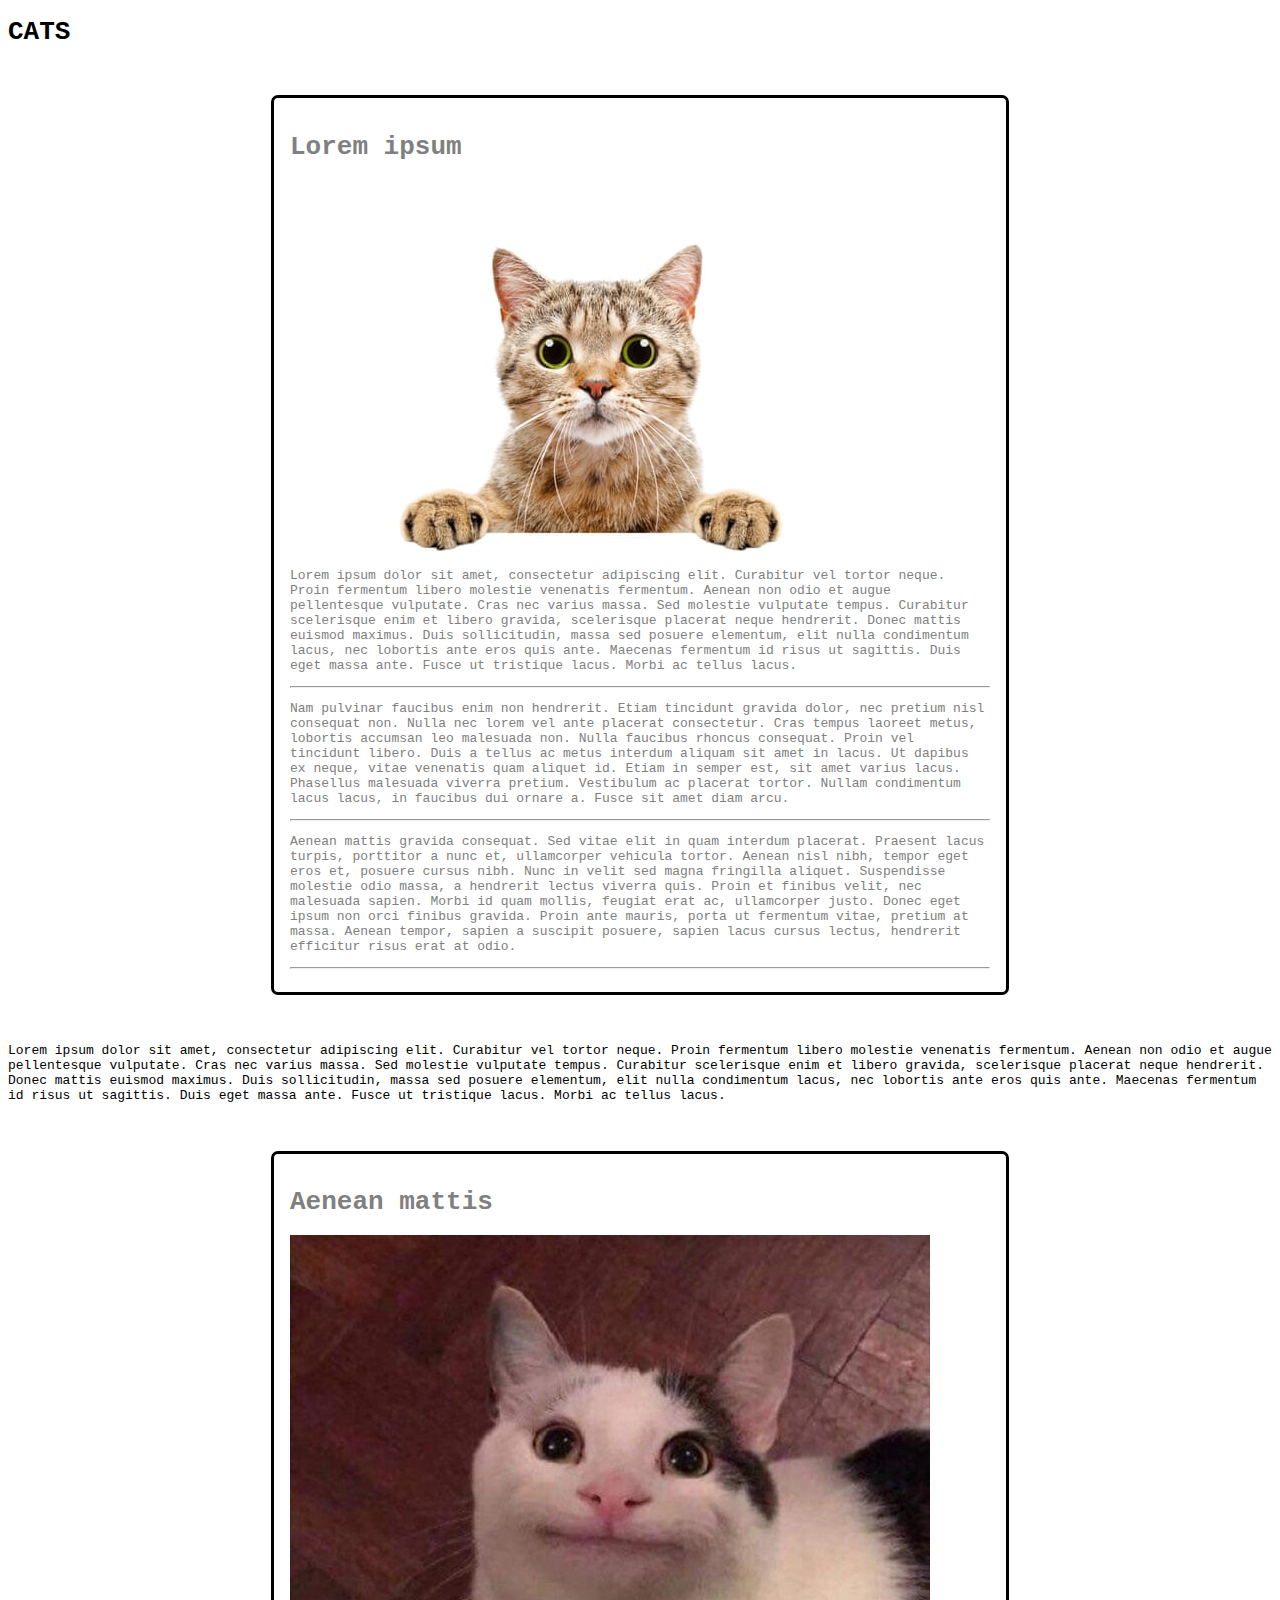
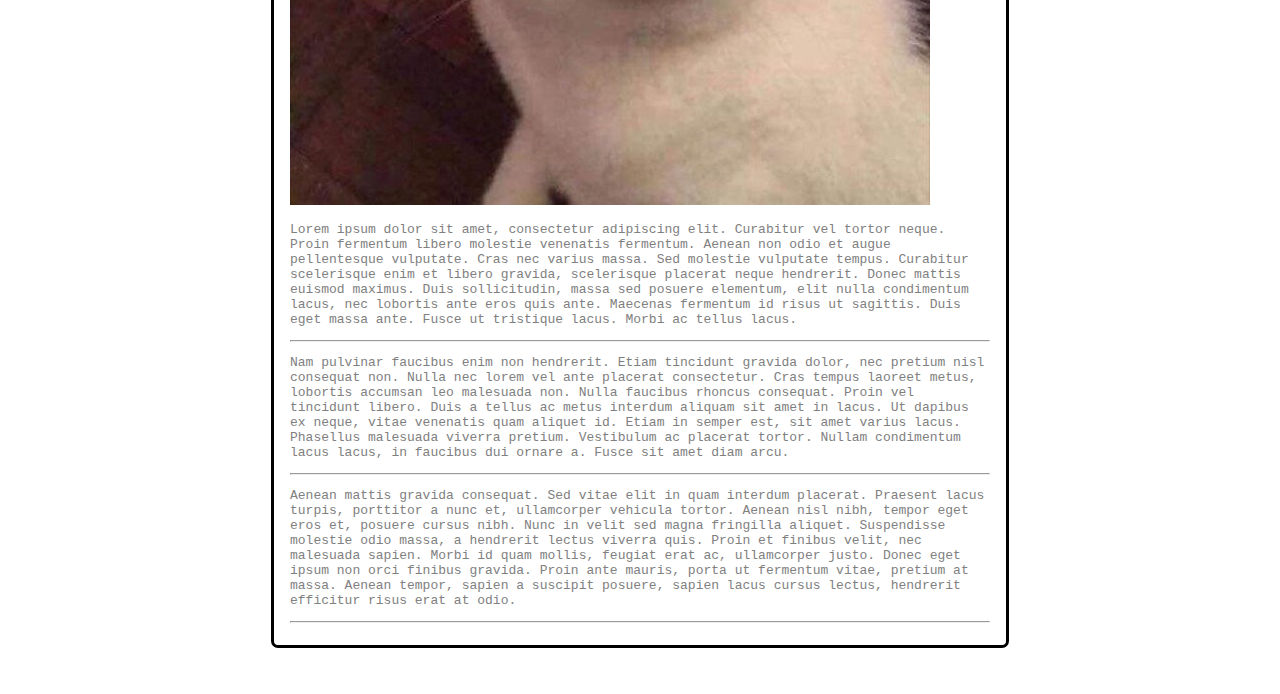
<file: 01_AULA_HTML_CSS/index.html>
<!DOCTYPE html>
<html lang="en">

<head>
    <meta charset="UTF-8">
    <meta name="viewport" content="width=device-width, initial-scale=1.0">
    <title>Aula HTML & CSS</title>

    <link rel="stylesheet" href="estilo.css">
</head>

<body>
    <h1>CATS</h1>
    <div class="container">
        <h1 id="part_1">Lorem ipsum</h1>
        <img src="images/cat.jpg">
        <p>
            Lorem ipsum dolor sit amet, consectetur adipiscing elit. Curabitur vel tortor neque. Proin fermentum libero
            molestie venenatis fermentum. Aenean non odio et augue pellentesque vulputate. Cras nec varius massa. Sed
            molestie vulputate tempus. Curabitur scelerisque enim et libero gravida, scelerisque placerat neque
            hendrerit. Donec mattis euismod maximus. Duis sollicitudin, massa sed posuere elementum, elit nulla
            condimentum lacus, nec lobortis ante eros quis ante. Maecenas fermentum id risus ut sagittis. Duis eget
            massa ante. Fusce ut tristique lacus. Morbi ac tellus lacus.
        </p>
        <hr>
        <p>
            Nam pulvinar faucibus enim non hendrerit. Etiam tincidunt gravida dolor, nec pretium nisl consequat non.
            Nulla nec lorem vel ante placerat consectetur. Cras tempus laoreet metus, lobortis accumsan leo malesuada
            non. Nulla faucibus rhoncus consequat. Proin vel tincidunt libero. Duis a tellus ac metus interdum aliquam
            sit amet in lacus. Ut dapibus ex neque, vitae venenatis quam aliquet id. Etiam in semper est, sit amet
            varius lacus. Phasellus malesuada viverra pretium. Vestibulum ac placerat tortor. Nullam condimentum lacus
            lacus, in faucibus dui ornare a. Fusce sit amet diam arcu.
        </p>
        <hr>
        <p>
            Aenean mattis gravida consequat. Sed vitae elit in quam interdum placerat. Praesent lacus turpis,
            porttitor
            a nunc et, ullamcorper vehicula tortor. Aenean nisl nibh, tempor eget eros et, posuere cursus nibh. Nunc
            in
            velit sed magna fringilla aliquet. Suspendisse molestie odio massa, a hendrerit lectus viverra quis.
            Proin
            et finibus velit, nec malesuada sapien. Morbi id quam mollis, feugiat erat ac, ullamcorper justo. Donec
            eget
            ipsum non orci finibus gravida. Proin ante mauris, porta ut fermentum vitae, pretium at massa. Aenean
            tempor, sapien a suscipit posuere, sapien lacus cursus lectus, hendrerit efficitur risus erat at odio.
        </p>
        <hr>
    </div>

    <p>
        Lorem ipsum dolor sit amet, consectetur adipiscing elit. Curabitur vel tortor neque. Proin fermentum libero
        molestie venenatis fermentum. Aenean non odio et augue pellentesque vulputate. Cras nec varius massa. Sed
        molestie vulputate tempus. Curabitur scelerisque enim et libero gravida, scelerisque placerat neque
        hendrerit. Donec mattis euismod maximus. Duis sollicitudin, massa sed posuere elementum, elit nulla
        condimentum lacus, nec lobortis ante eros quis ante. Maecenas fermentum id risus ut sagittis. Duis eget
        massa ante. Fusce ut tristique lacus. Morbi ac tellus lacus.
    </p>

    <div class="container">
        <h1 id="part_2">Aenean mattis</h1>
        <img src="images/smile.jpg">
        <p id="part_2_paragrafo_1">
            Lorem ipsum dolor sit amet, consectetur adipiscing elit. Curabitur vel tortor neque. Proin fermentum libero
            molestie venenatis fermentum. Aenean non odio et augue pellentesque vulputate. Cras nec varius massa. Sed
            molestie vulputate tempus. Curabitur scelerisque enim et libero gravida, scelerisque placerat neque
            hendrerit. Donec mattis euismod maximus. Duis sollicitudin, massa sed posuere elementum, elit nulla
            condimentum lacus, nec lobortis ante eros quis ante. Maecenas fermentum id risus ut sagittis. Duis eget
            massa ante. Fusce ut tristique lacus. Morbi ac tellus lacus.
        </p>
        <hr>
        <p id="part_2_paragrafo_2">
            Nam pulvinar faucibus enim non hendrerit. Etiam tincidunt gravida dolor, nec pretium nisl consequat non.
            Nulla nec lorem vel ante placerat consectetur. Cras tempus laoreet metus, lobortis accumsan leo malesuada
            non. Nulla faucibus rhoncus consequat. Proin vel tincidunt libero. Duis a tellus ac metus interdum aliquam
            sit amet in lacus. Ut dapibus ex neque, vitae venenatis quam aliquet id. Etiam in semper est, sit amet
            varius lacus. Phasellus malesuada viverra pretium. Vestibulum ac placerat tortor. Nullam condimentum lacus
            lacus, in faucibus dui ornare a. Fusce sit amet diam arcu.
        </p>
        <hr>
        <p id="part_2_paragrafo_3">
            Aenean mattis gravida consequat. Sed vitae elit in quam interdum placerat. Praesent lacus turpis, porttitor
            a nunc et, ullamcorper vehicula tortor. Aenean nisl nibh, tempor eget eros et, posuere cursus nibh. Nunc in
            velit sed magna fringilla aliquet. Suspendisse molestie odio massa, a hendrerit lectus viverra quis. Proin
            et finibus velit, nec malesuada sapien. Morbi id quam mollis, feugiat erat ac, ullamcorper justo. Donec eget
            ipsum non orci finibus gravida. Proin ante mauris, porta ut fermentum vitae, pretium at massa. Aenean
            tempor, sapien a suscipit posuere, sapien lacus cursus lectus, hendrerit efficitur risus erat at odio.
        </p>
        <hr>
    </div>

</body>

</html>
</file>
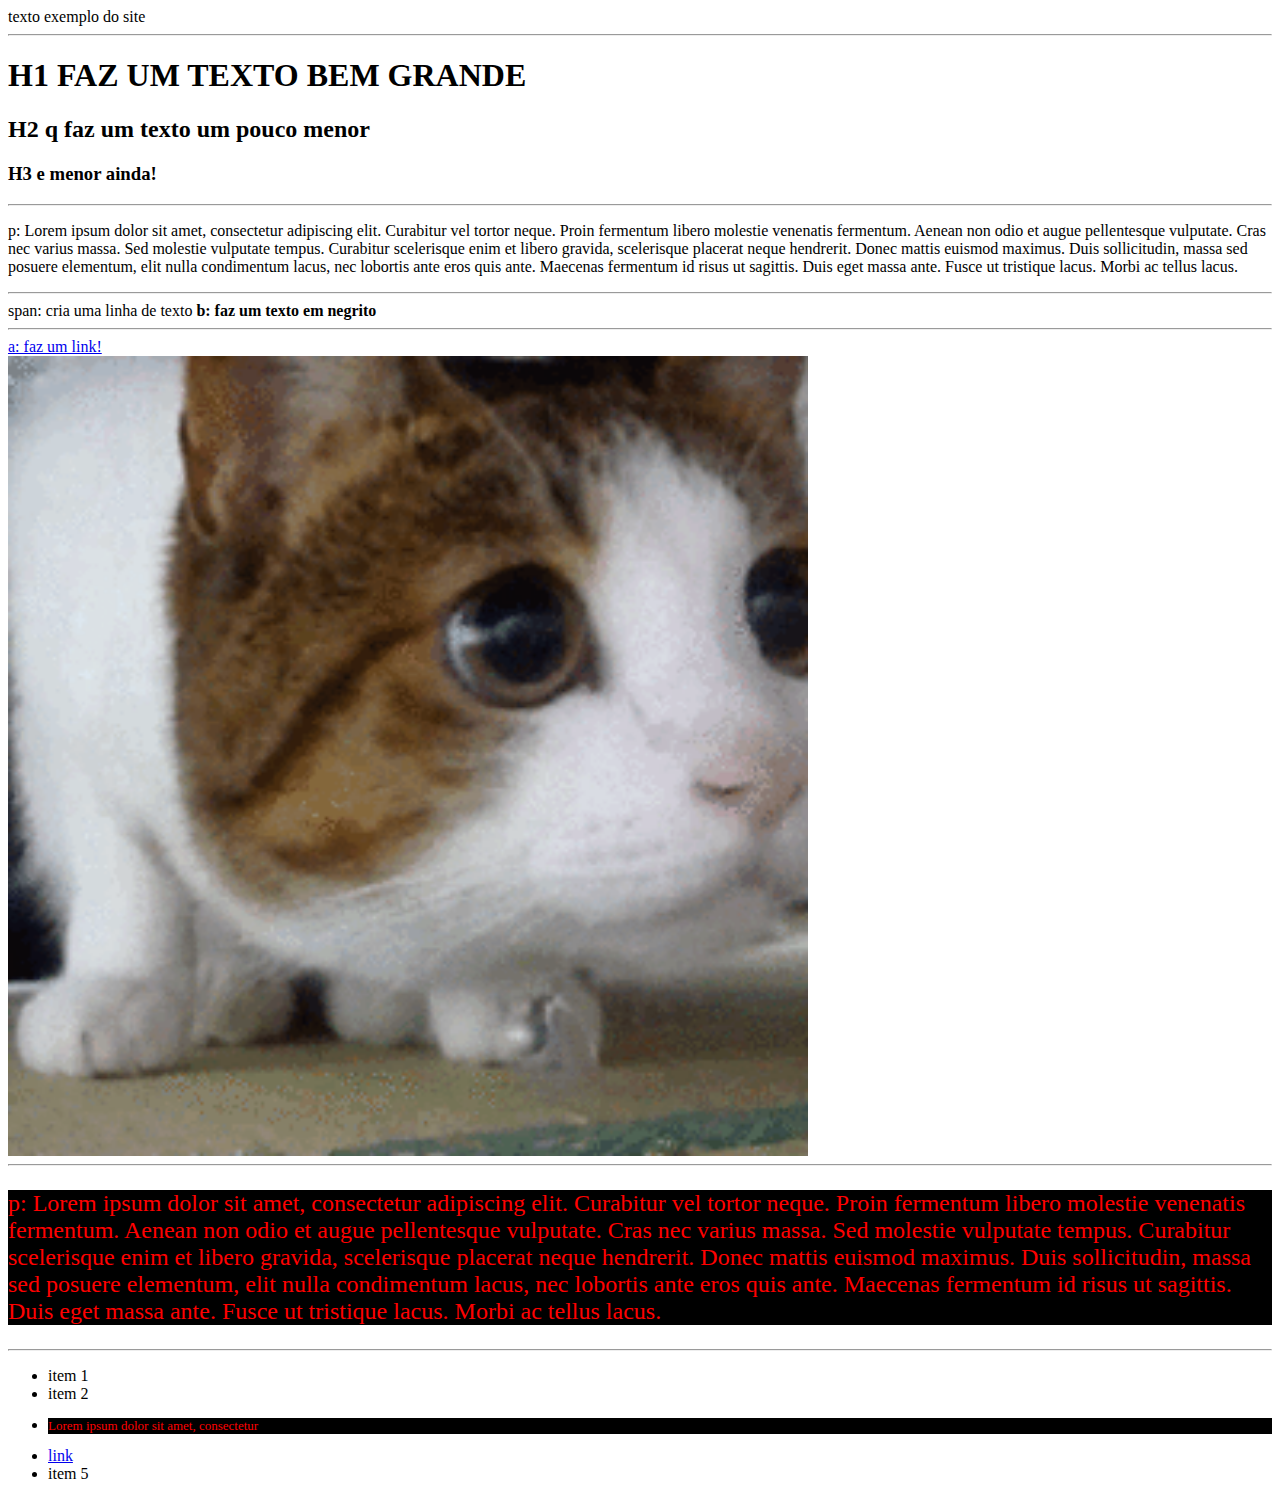
<file: site.html>
<html>

<head>
    <title>ESSE EH O TITULO DA NOSSA PAGINA!!!</title>
</head>

<body>

    texto exemplo do site

    <hr>

    <h1>H1 FAZ UM TEXTO BEM GRANDE</h1>
    <h2>H2 q faz um texto um pouco menor</h2>
    <h3>H3 e menor ainda!</h3>

    <hr>

    <p>p: Lorem ipsum dolor sit amet, consectetur adipiscing elit. Curabitur vel tortor neque. Proin fermentum libero
        molestie venenatis fermentum. Aenean non odio et augue pellentesque vulputate. Cras nec varius massa. Sed
        molestie vulputate tempus. Curabitur scelerisque enim et libero gravida, scelerisque placerat neque hendrerit.
        Donec mattis euismod maximus. Duis sollicitudin, massa sed posuere elementum, elit nulla condimentum lacus, nec
        lobortis ante eros quis ante. Maecenas fermentum id risus ut sagittis. Duis eget massa ante. Fusce ut tristique
        lacus. Morbi ac tellus lacus.
    </p>

    <hr>

    <span>span: cria uma linha de texto</span>

    <b>b: faz um texto em negrito</b>

    <br>

    <hr>

    <a href="http://www.google.com">a: faz um link!</a>

    <br>

    <img src="cute.gif" width="800" alt="um gatinho">

    <hr>

    <p style="color: red; background-color: black; font-size: 24px;">
        p: Lorem ipsum dolor sit amet, consectetur
        adipiscing
        elit.
        Curabitur vel tortor neque. Proin fermentum libero
        molestie venenatis fermentum. Aenean non odio et augue pellentesque vulputate. Cras nec varius massa. Sed
        molestie vulputate tempus. Curabitur scelerisque enim et libero gravida, scelerisque placerat neque hendrerit.
        Donec mattis euismod maximus. Duis sollicitudin, massa sed posuere elementum, elit nulla condimentum lacus, nec
        lobortis ante eros quis ante. Maecenas fermentum id risus ut sagittis. Duis eget massa ante. Fusce ut tristique
        lacus. Morbi ac tellus lacus.
    </p>


    <hr>

    <ul>
        <li>item 1</li>
        <li>item 2</li>
        <li>
            <p style="color: red; background-color: black; font-size: 13px;">
                Lorem ipsum dolor sit amet, consectetur

            </p>
        </li>
        <li><a href="www.staycharlie.com.br">link</a></li>
        <li>item 5</li>
    </ul>

</body>

</html>
</file>
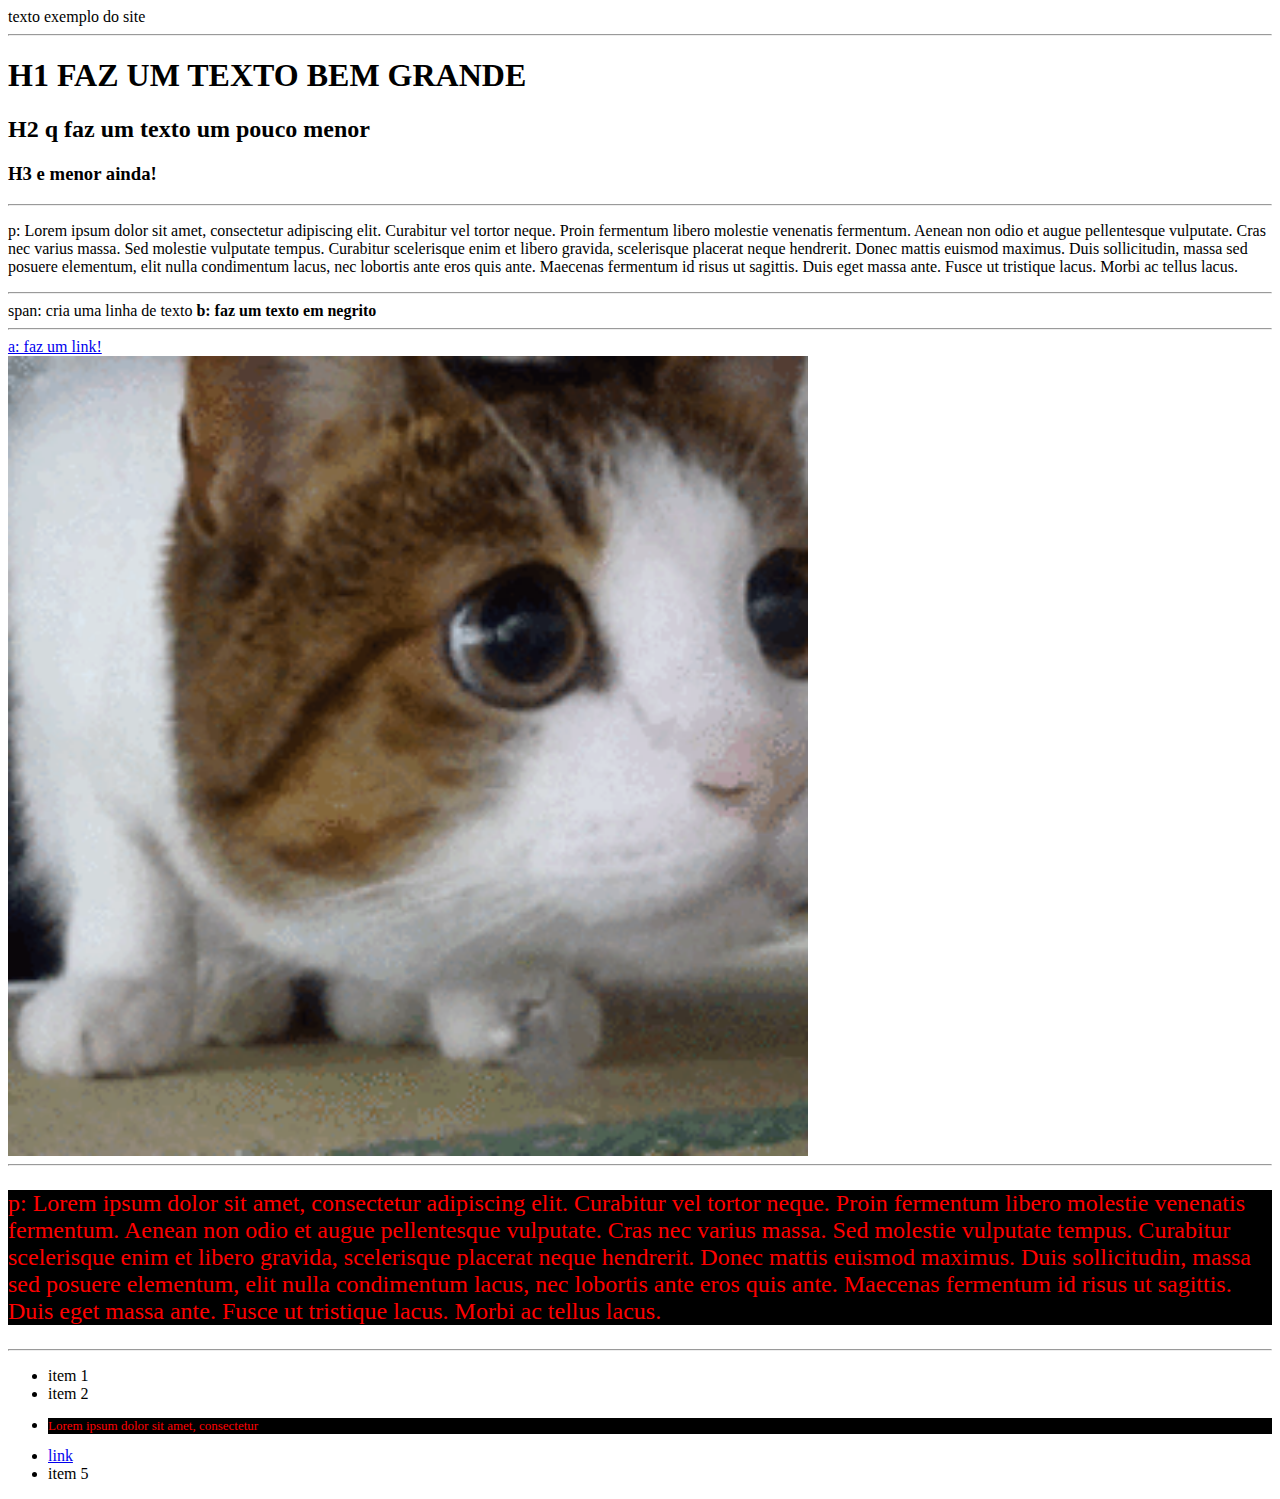
<file: 01_AULA_HTML_CSS/primeiro_html.html>
<html>

<head>
    <title>ESSE EH O TITULO DA NOSSA PAGINA!!!</title>
</head>

<body>

    texto exemplo do site

    <hr>

    <h1>H1 FAZ UM TEXTO BEM GRANDE</h1>
    <h2>H2 q faz um texto um pouco menor</h2>
    <h3>H3 e menor ainda!</h3>

    <hr>

    <p>p: Lorem ipsum dolor sit amet, consectetur adipiscing elit. Curabitur vel tortor neque. Proin fermentum libero
        molestie venenatis fermentum. Aenean non odio et augue pellentesque vulputate. Cras nec varius massa. Sed
        molestie vulputate tempus. Curabitur scelerisque enim et libero gravida, scelerisque placerat neque hendrerit.
        Donec mattis euismod maximus. Duis sollicitudin, massa sed posuere elementum, elit nulla condimentum lacus, nec
        lobortis ante eros quis ante. Maecenas fermentum id risus ut sagittis. Duis eget massa ante. Fusce ut tristique
        lacus. Morbi ac tellus lacus.
    </p>

    <hr>

    <span>span: cria uma linha de texto</span>

    <b>b: faz um texto em negrito</b>

    <br>

    <hr>

    <a href="http://www.google.com">a: faz um link!</a>

    <br>

    <img src="images/cute.gif" width="800" alt="um gatinho">

    <hr>

    <p style="color: red; background-color: black; font-size: 24px;">
        p: Lorem ipsum dolor sit amet, consectetur
        adipiscing
        elit.
        Curabitur vel tortor neque. Proin fermentum libero
        molestie venenatis fermentum. Aenean non odio et augue pellentesque vulputate. Cras nec varius massa. Sed
        molestie vulputate tempus. Curabitur scelerisque enim et libero gravida, scelerisque placerat neque hendrerit.
        Donec mattis euismod maximus. Duis sollicitudin, massa sed posuere elementum, elit nulla condimentum lacus, nec
        lobortis ante eros quis ante. Maecenas fermentum id risus ut sagittis. Duis eget massa ante. Fusce ut tristique
        lacus. Morbi ac tellus lacus.
    </p>


    <hr>

    <ul>
        <li>item 1</li>
        <li>item 2</li>
        <li>
            <p style="color: red; background-color: black; font-size: 13px;">
                Lorem ipsum dolor sit amet, consectetur

            </p>
        </li>
        <li><a href="www.staycharlie.com.br">link</a></li>
        <li>item 5</li>
    </ul>

</body>

</html>
</file>
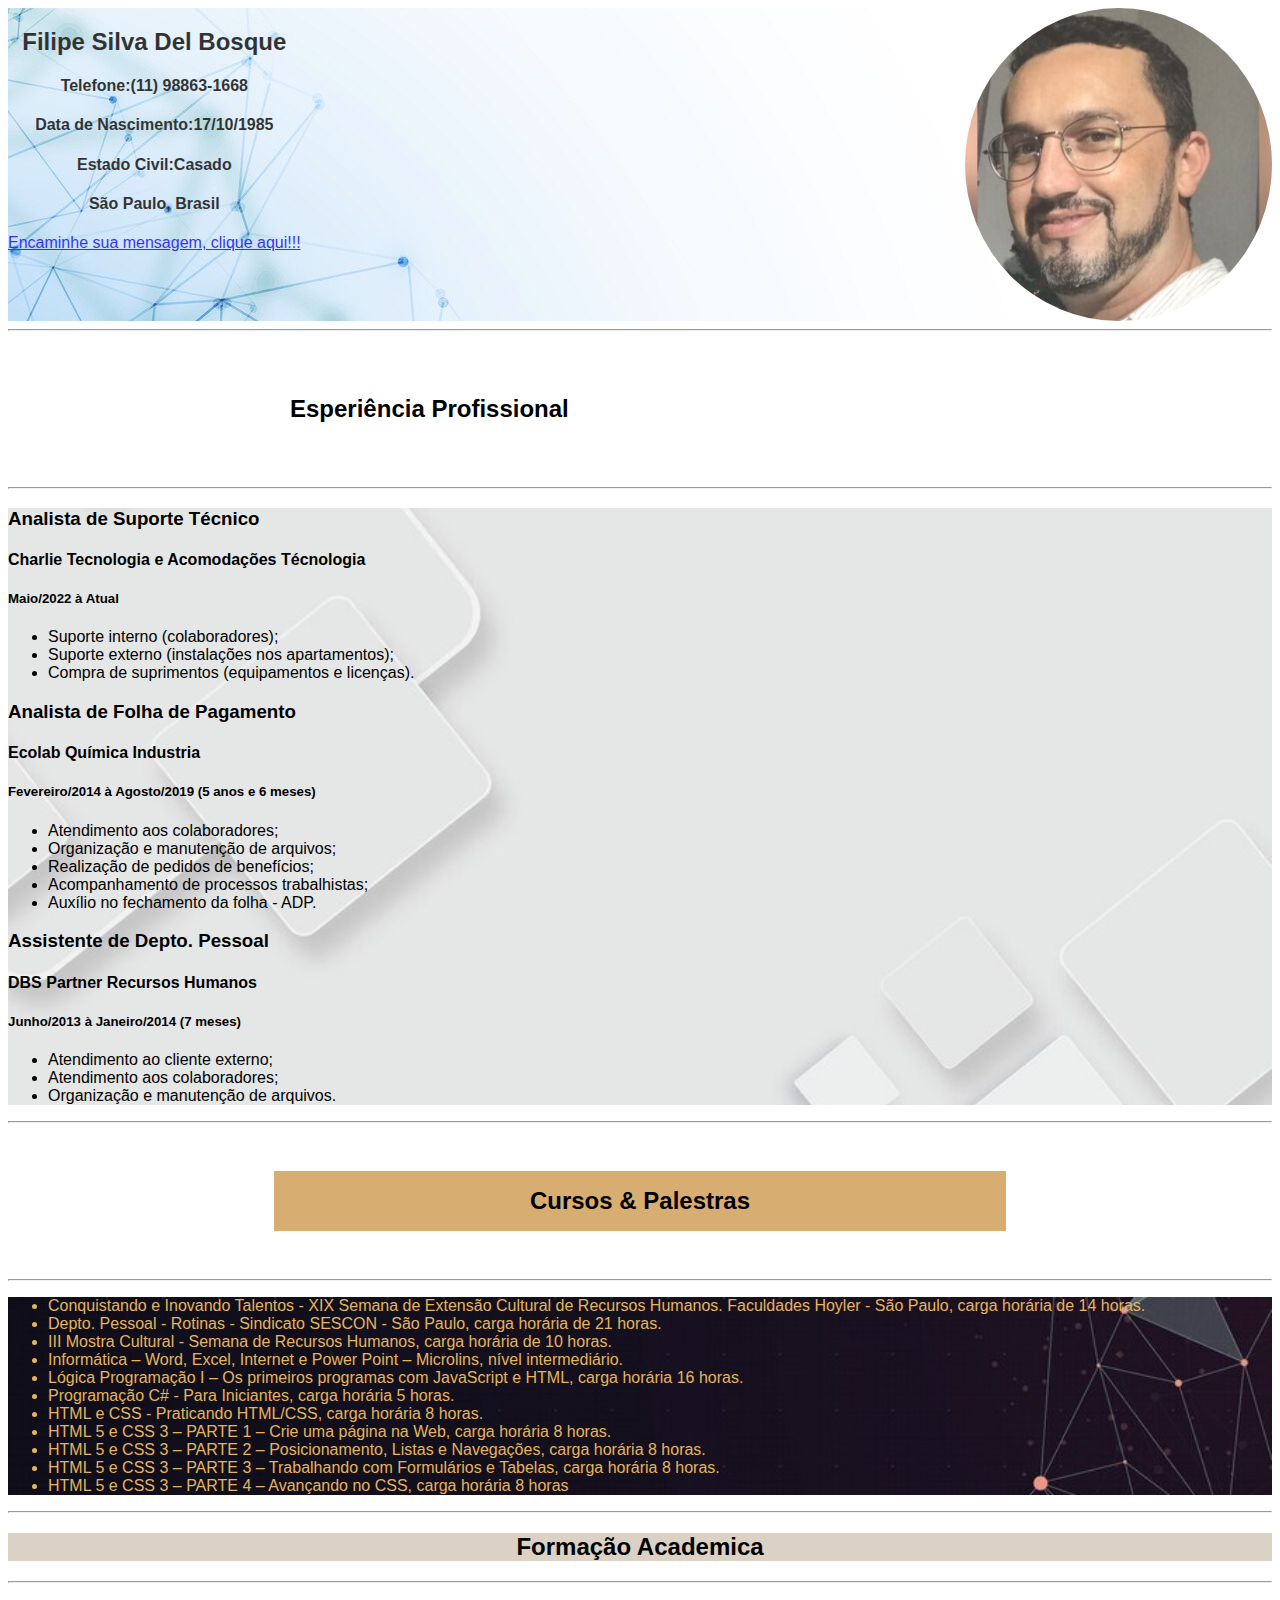
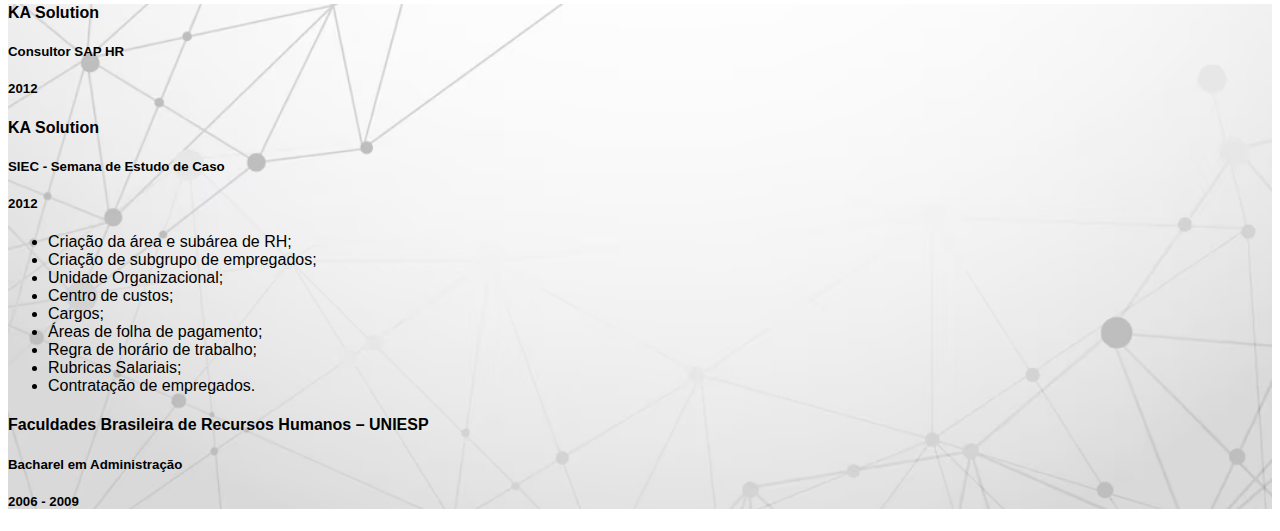
<file: filipe/missao_curriculo.html>
<DOCTYPE html>


    <head>
        <title>
            "Curriculo Filipe Bosque"
        </title>

        <link rel="stylesheet" href="estilo_curriculo.css">

    </head>

    <body>

        <div class="info_pessoal">

            <div style="text-align: center;">

                <h2 style="text-align: center;"> Filipe Silva Del Bosque</h2>
                <h4> Telefone:(11) 98863-1668</h4>
                <h4> Data de Nascimento:17/10/1985 </h4>
                <h4> Estado Civil:Casado</h4>
                <h4> São Paulo, Brasil </h4>
                <a href=mailto:f.bosque85@gmail.com?>Encaminhe sua mensagem, clique aqui!!!</a>

            </div>

            <img id="perfil_photo" src="Imagens/Foto.png" alt="Foto Filipe">

        </div>

        <hr>

        <h2 class="container"> Esperiência
            Profissional</h2>

        <hr>

        <div class="container_info container_background">

            <h3> Analista de Suporte Técnico</h3>
            <h4> Charlie Tecnologia e Acomodações Técnologia </h4>
            <h5> Maio/2022 à Atual</h5>

            <ul>

                <li> Suporte interno (colaboradores); </li>
                <li> Suporte externo (instalações nos apartamentos); </li>
                <li> Compra de suprimentos (equipamentos e licenças).</li>

            </ul>

            <h3>Analista de Folha de Pagamento</h3>
            <h4> Ecolab Química Industria</h4>
            <h5> Fevereiro/2014 à Agosto/2019 (5 anos e 6 meses)</h5>

            <ul>

                <li> Atendimento aos colaboradores;</li>
                <li> Organização e manutenção de arquivos;</li>
                <li> Realização de pedidos de benefícios;</li>
                <li> Acompanhamento de processos trabalhistas;</li>
                <li> Auxílio no fechamento da folha - ADP.</li>

            </ul>

            <h3> Assistente de Depto. Pessoal</h3>
            <h4> DBS Partner Recursos Humanos </h4>
            <h5> Junho/2013 à Janeiro/2014 (7 meses) </h5>

            <ul>

                <li> Atendimento ao cliente externo; </li>
                <li> Atendimento aos colaboradores; </li>
                <li> Organização e manutenção de arquivos.</li>

            </ul>

        </div>

        <hr>

        <h2 class="container" style="text-align: center; background-color: rgb(216, 173, 113);"> Cursos & Palestras
        </h2>

        <hr>

        <div class="container_background" style="background-image: url(Imagens/Background_2.jpg); text-align: justify;">

            <ul style="color: rgb(229, 181, 93);">
                <li> Conquistando e Inovando Talentos - XIX Semana de Extensão Cultural de Recursos Humanos. Faculdades
                    Hoyler - São Paulo, carga horária de 14 horas. </li>
                <li> Depto. Pessoal - Rotinas - Sindicato SESCON - São Paulo, carga horária de 21 horas. </li>
                <li> III Mostra Cultural - Semana de Recursos Humanos, carga horária de 10 horas. </li>
                <li> Informática – Word, Excel, Internet e Power Point – Microlins, nível intermediário.</li>
                <li> Lógica Programação I – Os primeiros programas com JavaScript e HTML, carga horária 16 horas. </li>
                <li> Programação C# - Para Iniciantes, carga horária 5 horas. </li>
                <li> HTML e CSS - Praticando HTML/CSS, carga horária 8 horas. </li>
                <li> HTML 5 e CSS 3 – PARTE 1 – Crie uma página na Web, carga horária 8 horas. </li>
                <li> HTML 5 e CSS 3 – PARTE 2 – Posicionamento, Listas e Navegações, carga horária 8 horas. </li>
                <li> HTML 5 e CSS 3 – PARTE 3 – Trabalhando com Formulários e Tabelas, carga horária 8 horas. </li>
                <li> HTML 5 e CSS 3 – PARTE 4 – Avançando no CSS, carga horária 8 horas </li>
            </ul>

        </div>

        <hr>

        <h2 class="container_fa" style="text-align: center; background-color: rgb(219, 210, 197);"> Formação Academica
        </h2>

        <hr>

        <div class="container_background" style="background-image: url(Imagens/Background_4.jpg); text-align: justify;">

            <h4> KA Solution</h4>
            <h5> Consultor SAP HR</h5>
            <h5>2012</h5>

            <h4> KA Solution</h4>
            <h5> SIEC - Semana de Estudo de Caso </h5>
            <h5>2012</h5>

            <ul>
                <li> Criação da área e subárea de RH; </li>
                <li> Criação de subgrupo de empregados; </li>
                <li> Unidade Organizacional;</li>
                <li> Centro de custos;</li>
                <li> Cargos;</li>
                <li> Áreas de folha de pagamento;</li>
                <li> Regra de horário de trabalho;</li>
                <li> Rubricas Salariais;</li>
                <li> Contratação de empregados.</li>
            </ul>

            <h4> Faculdades Brasileira de Recursos Humanos – UNIESP </h4>
            <h5> Bacharel em Administração </h5>
            <h5>2006 - 2009</h5>

        </div>

    </body>

    </html>
</file>
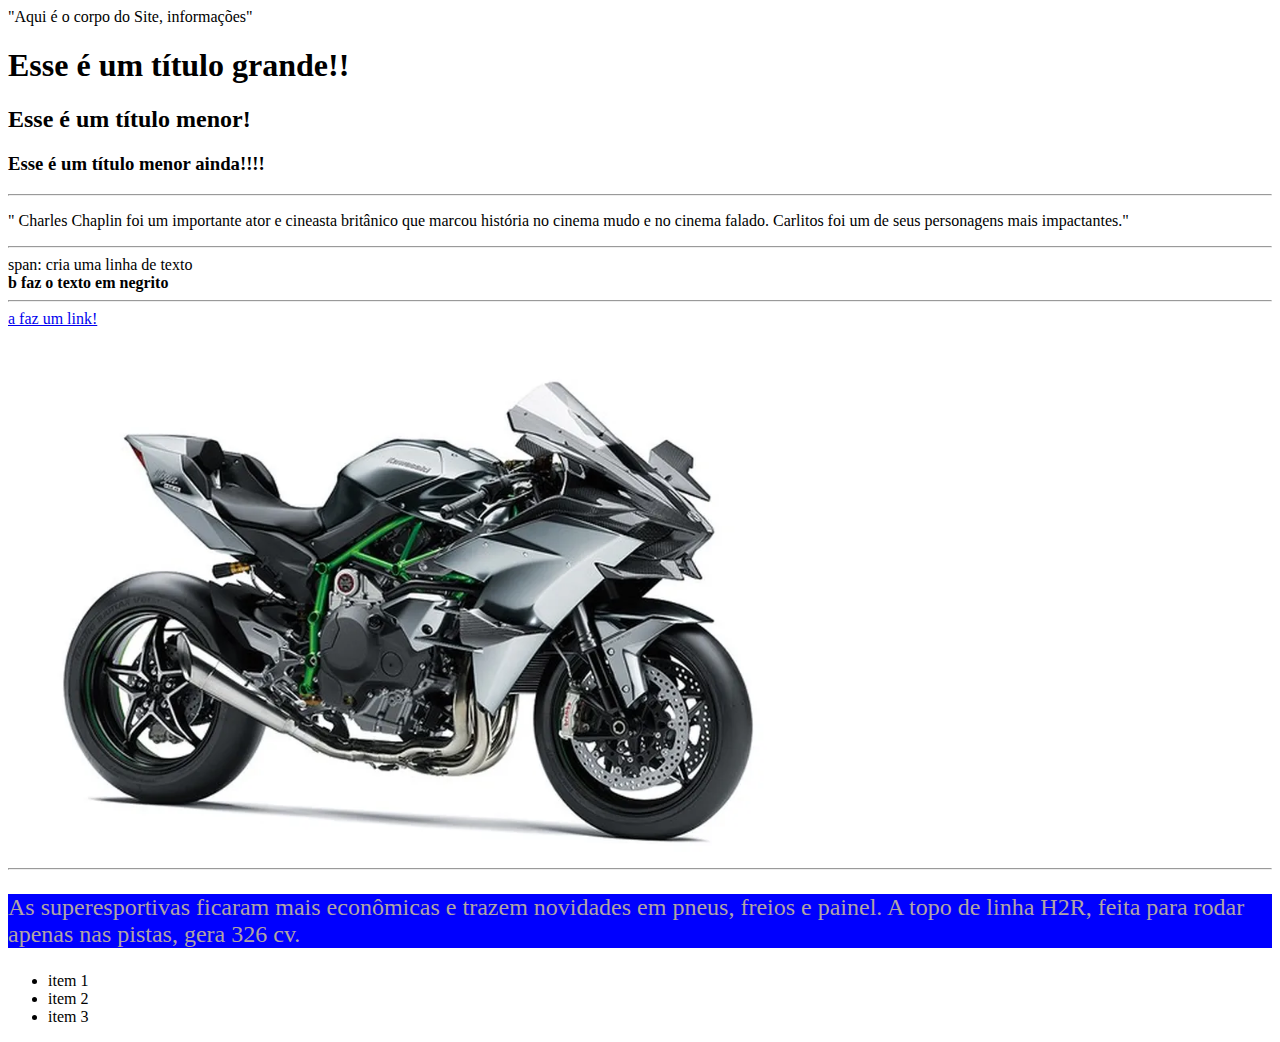
<file: filipe/site.html>
<html>  
    <head>   
        <title>"Esse é o Título do Site - Charlie"

        </title> 
    </head>

    <body>
        "Aqui é o corpo do Site, informações"

        <h1>Esse é um título grande!!</h1>
        <h2>Esse é um título menor!</h2>
        <h3>Esse é um título menor ainda!!!!</h3>

        <hr>

        <p>" Charles Chaplin foi um importante ator e cineasta britânico que marcou história no cinema mudo e no cinema falado. Carlitos foi um de seus personagens mais impactantes."</p>

        <hr>

        <span> span: cria uma linha de texto </span>

        <br>

        <b> b faz o texto em negrito </b>

        <br>

        <hr>

        <a href="www.google.com.br">a faz um link!</a>

        <br>

        <img src="moto.webp" width="800"  alt="Moto mais rápida do mundo!">

        <hr>

        <p style="color: rgb(177, 164, 164); background-color: blue; font-size: x-large;">
        
            As superesportivas ficaram mais econômicas e trazem novidades em pneus, freios e painel. A topo de linha H2R, feita para rodar apenas nas pistas, gera 326 cv.
        
        </p>

        <ul>
            <li> item 1 </li>
            <li> item 2 </li>
            <li> item 3 </li>

        </ul>





    </body>
</html>
</file>
<file: 01_AULA_HTML_CSS/estilo.css>
body {
    font-family: monospace;
}

.container {
    border: 3px solid black;
    border-radius: 7px;

    width: 700px;

    padding: 1rem;
    margin: 3rem auto;
}

.container p,
.container h1 {
    color: gray;
}
</file>
<file: filipe/estilo_curriculo.css>
body {

    font-family: 'Trebuchet MS', 'Lucida Sans Unicode', 'Lucida Grande', 'Lucida Sans', Arial, sans-serif;
}

#perfil_photo {
    border-radius: 50%;
    width:250px
     700px;
    text-align: right;
}

.info_pessoal {

    display: flex;
    justify-content: space-between;
    opacity: 0.8;

}

.container {
    border-style: 7px ridge rgb(179, 174, 174);
    width: 700px;
    padding: 1rem;
    margin: 3rem auto;
}

.info_pessoal {
    background-image: url(Imagens/Background_Curriculo.jpg);
    background-repeat: no-repeat;
    text-align: justify;
}

.container_info {
    background-image: url(Imagens/Background_3.jpg);
    text-align: justify;

}

.container_background {
    background-repeat: no-repeat;
    background-size: cover;
}
</file>
